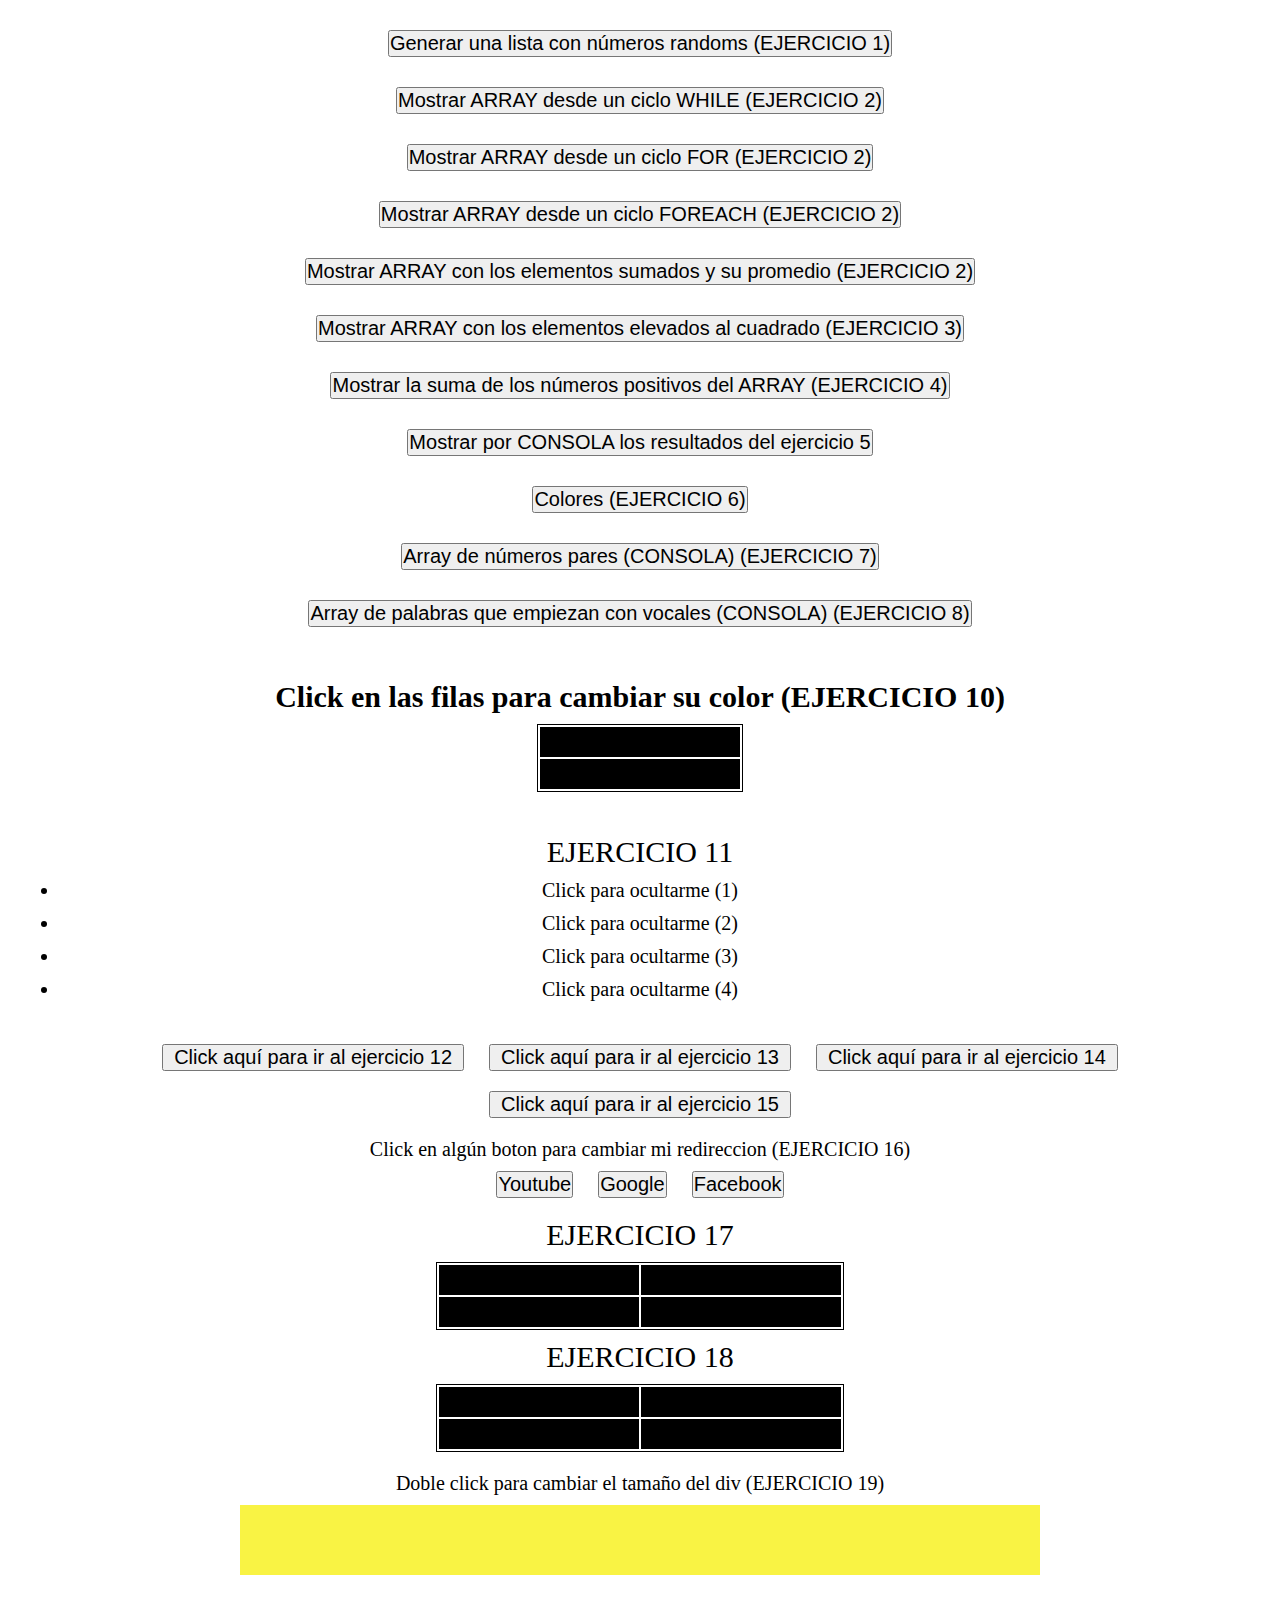
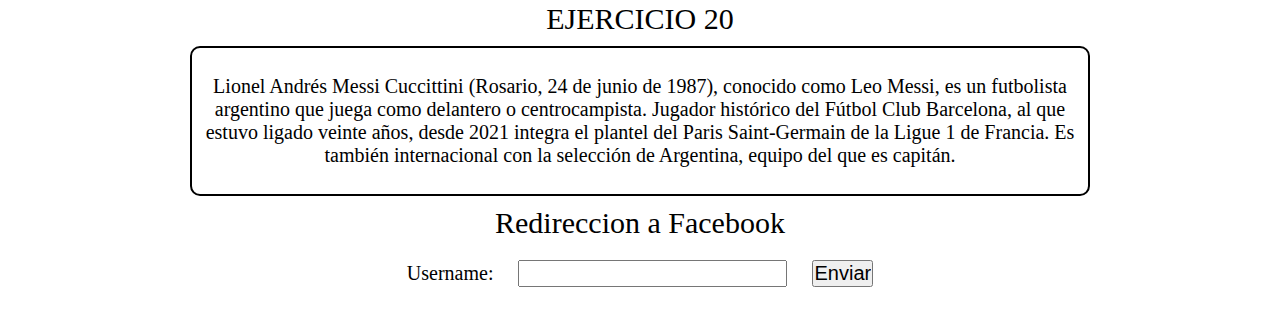
<file: index.html>
<!DOCTYPE html>
<html lang="en">
<head>
    <meta charset="UTF-8">
    <meta http-equiv="X-UA-Compatible" content="IE=edge">
    <meta name="viewport" content="width=device-width, initial-scale=1.0">
    <script src="https://ajax.googleapis.com/ajax/libs/jquery/3.6.3/jquery.min.js"></script>
    <link rel="stylesheet" type="text/css" href="index.css">
    <title>TP-10</title>
</head>
<body>
<main>
    <div class="arrayNumAleatorios1">
        <button onclick="arrayNumAleatorios1()">Generar una lista con números randoms (EJERCICIO 1)</button>
        <ul id="lista-numeros"></ul>
    </div>
    <div class="mostrarArray2">
        <button onclick="mostrarArray2WHILE()">Mostrar ARRAY desde un ciclo WHILE (EJERCICIO 2)</button>
        <ul id="lista-numeros-WHILE"></ul>
        <button onclick="mostrarArray2FOR()">Mostrar ARRAY desde un ciclo FOR (EJERCICIO 2)</button>
        <ul id="lista-numeros-FOR"></ul>
        <button onclick="mostrarArray2FOREACH()">Mostrar ARRAY desde un ciclo FOREACH (EJERCICIO 2)</button>
        <ul id="lista-numeros-FOREACH"></ul>
        <button onclick="mostrarArray2SUMADOS()">Mostrar ARRAY con los elementos sumados y su promedio (EJERCICIO 2)</button>
         <ul id="lista-numeros-SUMADOS"></ul>
         <p id="promedio"></p>
    </div>
    <div class="arrayAlCuadrado3">
        <button onclick="arrayElevadoAlCuadrado3()">Mostrar ARRAY con los elementos elevados al cuadrado (EJERCICIO 3)</button>
        <ul id="arrayAlCuadrado"></ul>
    </div>
    <div class="arraySumaPositivos4">
        <button onclick="arraySumaPositivos4()">Mostrar la suma de los números positivos del ARRAY (EJERCICIO 4)</button>
        <p id="arraySumaPositivos"></p>
    </div>
    <div class="arrayNombres5">
        <button onclick="arrayNombres5()">Mostrar por CONSOLA los resultados del ejercicio 5</button>
    </div>
    <div class="arrayColores6">
        <button onclick="arrayColores6()">Colores (EJERCICIO 6)</button>
    </div>
    <div class="arrayPares7">
        <button onclick="arrayPares7()">Array de números pares (CONSOLA) (EJERCICIO 7)</button>
    </div>
    <div class="arrayVocales8">
        <button onclick="arrayVocales8()">Array de palabras que empiezan con vocales (CONSOLA) (EJERCICIO 8)</button>
    </div><br>
    <div class="tablasColores10">
        <h2>Click en las filas para cambiar su color (EJERCICIO 10)</h2>
        <table>
            <tr><td id="colorTabla"></td></tr>
            <tr><td id="colorTabla2"></td></tr>
        </table>
    </div><br>
    <div class="listaOcultar11">
        <P style="font-size: 30px;">EJERCICIO 11</P>
        <ul>
            <li id="ocultarLista1">Click para ocultarme (1)</li>
            <li id="ocultarLista2">Click para ocultarme (2)</li>
            <li id="ocultarLista3">Click para ocultarme (3)</li>
            <li id="ocultarLista4">Click para ocultarme (4)</li>
        </ul>
    </div><br>
    <button><a href="ejercicio12.html" target="_blank">Click aquí para ir al ejercicio 12</a></button>
    <button><a href="ejercicio13.html" target="_blank">Click aquí para ir al ejercicio 13</a></button>
    <button><a href="ejercicio14.html" target="_blank">Click aquí para ir al ejercicio 14</a></button>
    <button><a href="ejercicio15.html" target="_blank">Click aquí para ir al ejercicio 15</a></button>
    <div class="hipervinculos16">
        <a id="redireccion" href="#" target="_blank">Click en algún boton para cambiar mi redireccion (EJERCICIO 16)</a><br>
        <button onclick="hipervinculoYoutube()">Youtube</button>
        <button onclick="hipervinculoGoogle()">Google</button>
        <button onclick="hipervinculoFacebook()">Facebook</button>
    </div>
    <div class="tablasMouseover17">
        <p style="font-size: 30px;">EJERCICIO 17</p>
        <table>
            <tr>
                <td class="tablaColor" id="tablaColor1"></td>
                <td class="tablaColor" id="tablaColor2"></td>
            </tr>
            <tr>
                <td class="tablaColor" id="tablaColor3"></td>
                <td class="tablaColor" id="tablaColor4"></td>
            </tr>
        </table>
    </div>
    <div class="tablaHover18">
        <p style="font-size: 30px;">EJERCICIO 18</p>
        <table>
            <tr>
                <td id="tablaColor1"></td>
                <td id="tablaColor2"></td>
            </tr>
            <tr>
                <td id="tablaColor3"></td>
                <td id="tablaColor4"></td>
            </tr>
        </table>
    </div>
    <div class="divRedimencionado19">
        <p>Doble click para cambiar el tamaño del div (EJERCICIO 19)</p>
        <div id="redimencionar"></div>
    </div>
    <div class="parrafosAnimacion20" style="margin-top: 60px;">
        <p style="font-size: 30px">EJERCICIO 20</p>
        <div class="bordesParrafo">
            <p id="parrafo1-EJE20">Lionel Andrés Messi Cuccittini (Rosario, 24 de junio de 1987), conocido como Leo Messi, es un futbolista argentino que juega como delantero o centrocampista. Jugador histórico del Fútbol Club Barcelona, al que estuvo ligado veinte años, desde 2021 integra el plantel del Paris Saint-Germain de la Ligue 1 de Francia. Es también internacional con la selección de Argentina, equipo del que es capitán.</p>
            <p id="parrafo2-EJE20">Considerado con frecuencia el mejor jugador del mundo y uno de los mejores de todos los tiempos,9​ es el único futbolista en la historia que ha ganado, entre otras distinciones, siete veces el Balón de Oro, siete premios de la FIFA al mejor jugador del mundo, seis Botas de Oro y dos Balones de Oro de la Copa Mundial de Fútbol. En 2020, se convirtió en el primer futbolista y el primer argentino en recibir un premio Laureus y fue incluido en el Dream Team del Balón de Oro.</p>
        </div>
    </div>
    <div class="hrefPreventDefault21">
        <a href="https://www.facebook.com" target="_blank" style="font-size: 30px;" id="rediccFacebook">Redireccion a Facebook</a>
    </div>
    <div class="formPreventDefault22">
        <form action="">
            <label for="username">Username:</label>
            <input type="text" id="username">
            <input type="submit" value="Enviar" id="enviarForm">
            <p id="Enviado"></p>
            <p id="usernameReg"></p>
        </form>
    </div>
</main>
    <script src="app.js"></script>
</body>
</html>
</file>
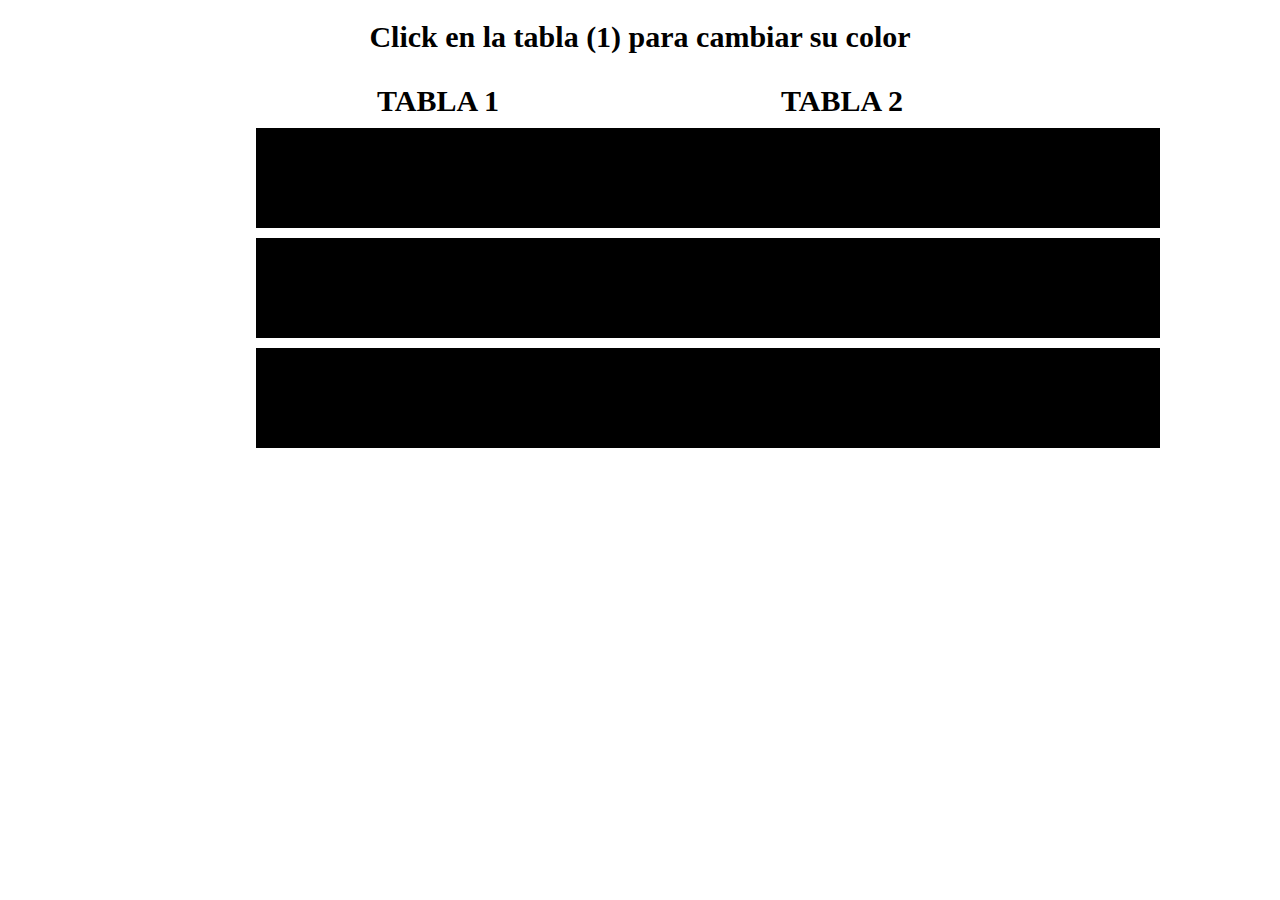
<file: ejercicio12.html>
<!DOCTYPE html>
<html lang="en">
<head>
    <meta charset="UTF-8">
    <meta http-equiv="X-UA-Compatible" content="IE=edge">
    <meta name="viewport" content="width=device-width, initial-scale=1.0">
    <script src="https://ajax.googleapis.com/ajax/libs/jquery/3.6.3/jquery.min.js"></script>
    <link rel="stylesheet" type="text/css" href="index.css">
    <title>TP-10</title>
</head>
<body>
<main>
    <h2>Click en la tabla (1) para cambiar su color</h2>
    <div class="container">
        <div class="tabla">
            <h2>TABLA 1</h2>
            <div class="filas" id="color1"></div>
            <div class="filas" id="color2"></div>
            <div class="filas" id="color3"></div>
        </div>
        <div class="tabla">
            <h2>TABLA 2</h2>
            <div class="filas"></div>
            <div class="filas"></div>
            <div class="filas"></div>
        </div>
    </div>
</main>
    <script src="app.js"></script>
</body>
</html>
</file>
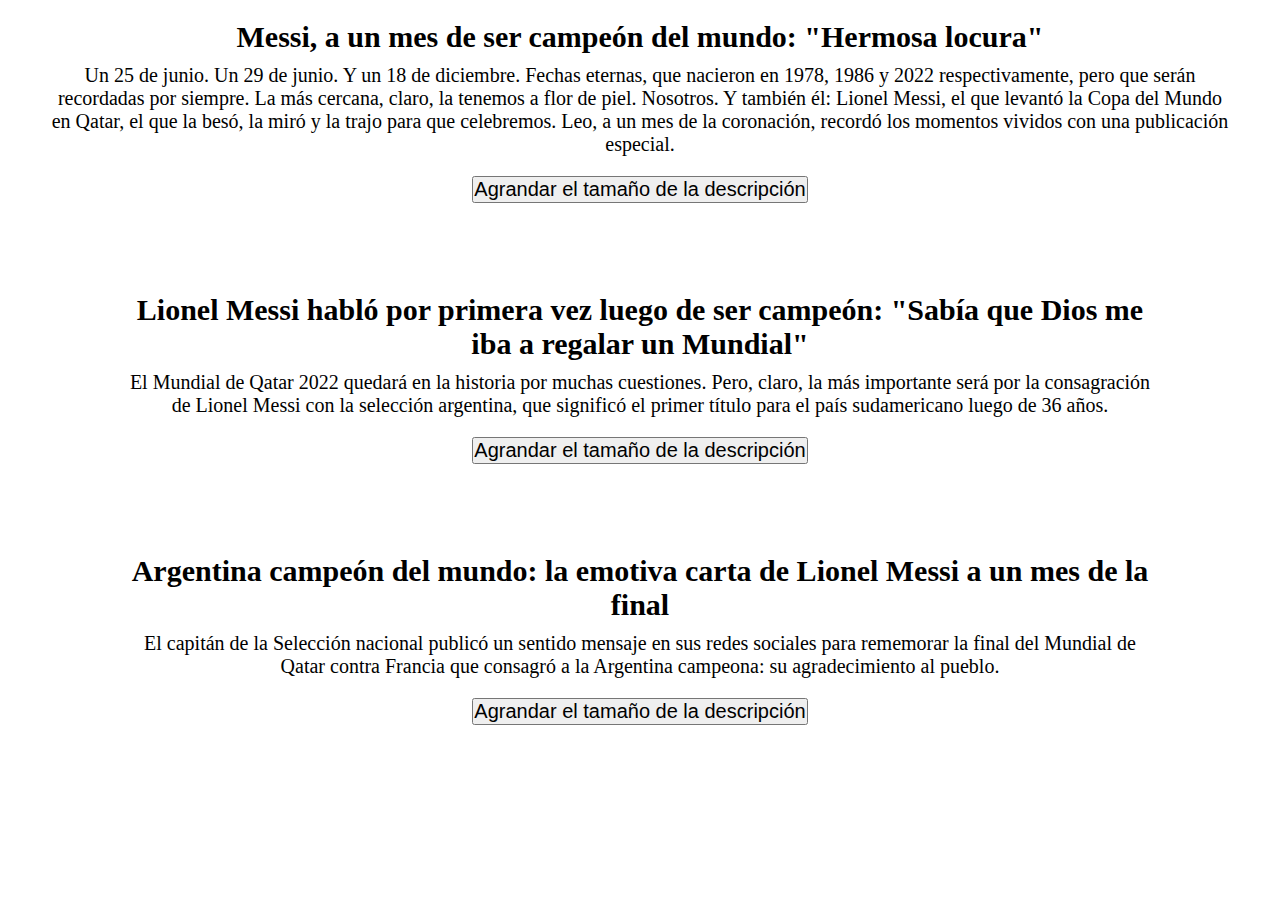
<file: ejercicio13.html>
<!DOCTYPE html>
<html lang="en">
<head>
    <meta charset="UTF-8">
    <meta http-equiv="X-UA-Compatible" content="IE=edge">
    <meta name="viewport" content="width=device-width, initial-scale=1.0">
    <script src="https://ajax.googleapis.com/ajax/libs/jquery/3.6.3/jquery.min.js"></script>
    <link rel="stylesheet" type="text/css" href="index.css">
    <title>TP-10</title>
</head>
<body>
<main>
    <div class="noticia1">
        <h1>Messi, a un mes de ser campeón del mundo: "Hermosa locura"</h1>
        <p class="descripcion1">Un 25 de junio. Un 29 de junio. Y un 18 de diciembre. Fechas eternas, que nacieron en 1978, 1986 y 2022 respectivamente, pero que serán recordadas por siempre. La más cercana, claro, la tenemos a flor de piel. Nosotros. Y también él: Lionel Messi, el que levantó la Copa del Mundo en Qatar, el que la besó, la miró y la trajo para que celebremos. Leo, a un mes de la coronación, recordó los momentos vividos con una publicación especial.</p>
        <button onclick="agrandarFuente13('descripcion1')">Agrandar el tamaño de la descripción</button>
    </div>
    <div class="noticia2">
        <h1>Lionel Messi habló por primera vez luego de ser campeón: "Sabía que Dios me iba a regalar un Mundial"</h1>
        <p class="descripcion2">El Mundial de Qatar 2022 quedará en la historia por muchas cuestiones. Pero, claro, la más importante será por la consagración de Lionel Messi con la selección argentina, que significó el primer título para el país sudamericano luego de 36 años.</p>
        <button onclick="agrandarFuente13('descripcion2')">Agrandar el tamaño de la descripción</button>
    </div>
    <div class="noticia3">
        <h1>Argentina campeón del mundo: la emotiva carta de Lionel Messi a un mes de la final</h1>
        <p class="descripcion3">El capitán de la Selección nacional publicó un sentido mensaje en sus redes sociales para rememorar la final del Mundial de Qatar contra Francia que consagró a la Argentina campeona: su agradecimiento al pueblo.</p>
        <button onclick="agrandarFuente13('descripcion3')">Agrandar el tamaño de la descripción</button>
    </div>
</main>
    <script src="app.js"></script>
</body>
</html>
</file>
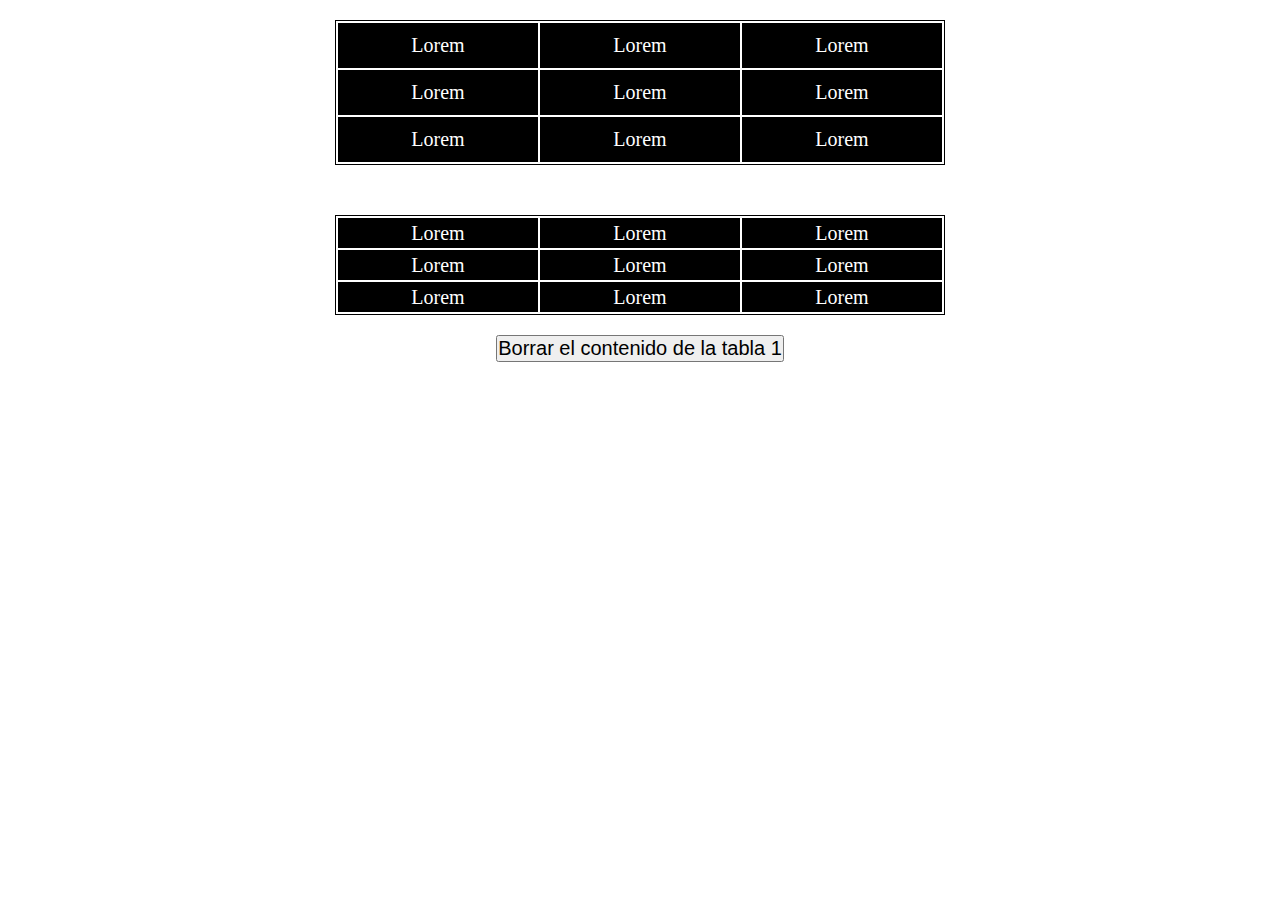
<file: ejercicio14.html>
<!DOCTYPE html>
<html lang="en">
<head>
    <meta charset="UTF-8">
    <meta http-equiv="X-UA-Compatible" content="IE=edge">
    <meta name="viewport" content="width=device-width, initial-scale=1.0">
    <script src="https://ajax.googleapis.com/ajax/libs/jquery/3.6.3/jquery.min.js"></script>
    <link rel="stylesheet" type="text/css" href="index.css">
    <title>TP-10</title>
</head>
<body>
    <main>
        <div>
            <table>
                <tr>
                    <td style="color: white"><p>Lorem</p></td>
                    <td style="color: white"><p>Lorem</p></td>
                    <td style="color: white"><p>Lorem</p></td>
                </tr> 
                <tr>
                    <td style="color: white"><p>Lorem</p></td>
                    <td style="color: white"><p>Lorem</p></td>
                    <td style="color: white"><p>Lorem</p></td>
                </tr>
                <tr>
                    <td style="color: white"><p>Lorem</p></td>
                    <td style="color: white"><p>Lorem</p></td>
                    <td style="color: white"><p>Lorem</p></td>
                </tr>
            </table>
        </div>
        <div style="margin-top: 50px">
            <table>
                <tr>
                    <td style="color: white">Lorem</td>
                    <td style="color: white">Lorem</td>
                    <td style="color: white">Lorem</td>
                </tr>
                <tr>
                    <td style="color: white">Lorem</td>
                    <td style="color: white">Lorem</td>
                    <td style="color: white">Lorem</td>
                </tr>
                <tr>
                    <td style="color: white">Lorem</td>
                    <td style="color: white">Lorem</td>
                    <td style="color: white">Lorem</td>
                </tr>
            </table>
        </div>
        <button onclick="borrarContenido14()">Borrar el contenido de la tabla 1</button>
    </main>
    <script src="app.js"></script>
</body>
</html>
</file>
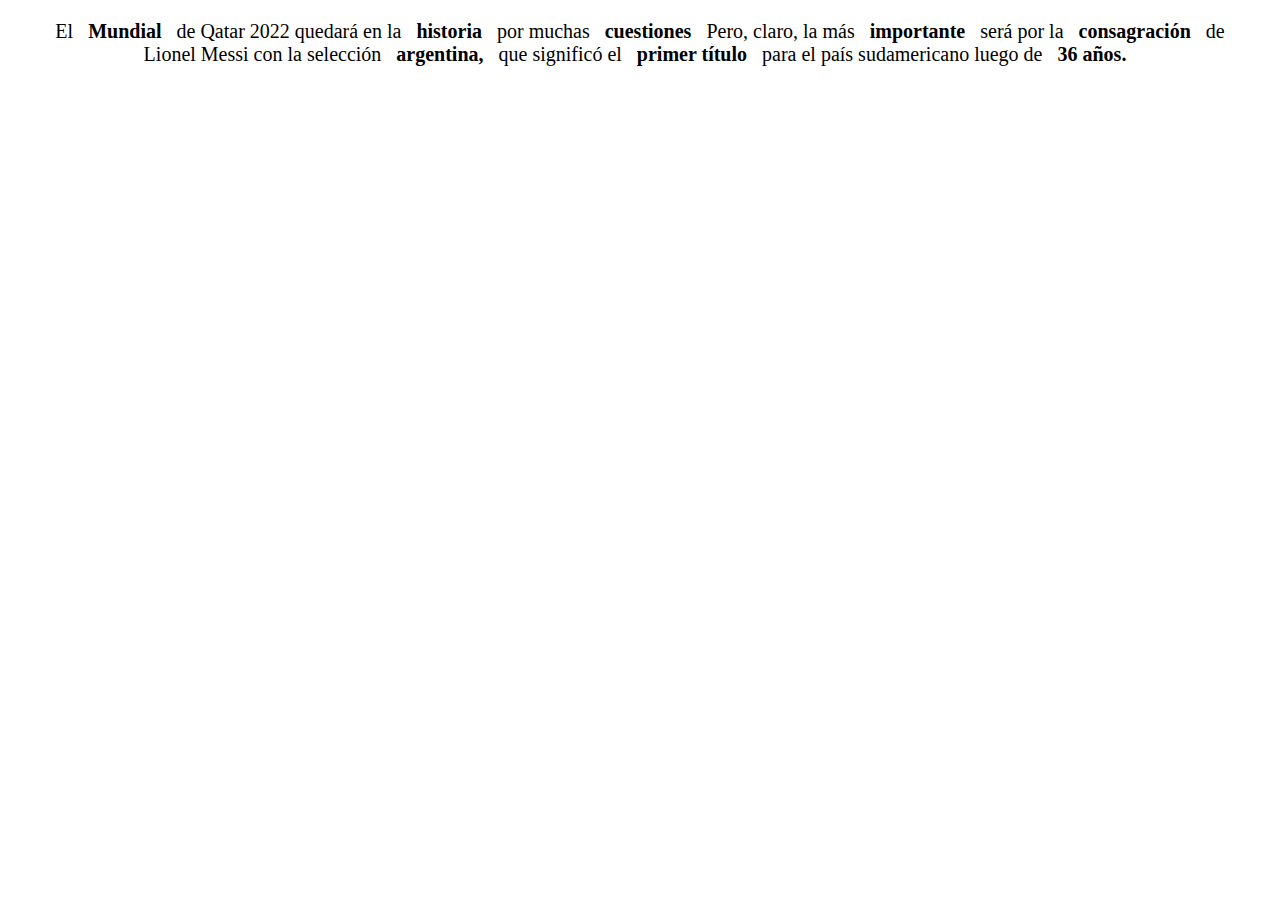
<file: ejercicio15.html>
<!DOCTYPE html>
<html lang="en">
<head>
    <meta charset="UTF-8">
    <meta http-equiv="X-UA-Compatible" content="IE=edge">
    <meta name="viewport" content="width=device-width, initial-scale=1.0">
    <script src="https://ajax.googleapis.com/ajax/libs/jquery/3.6.3/jquery.min.js"></script>
    <link rel="stylesheet" type="text/css" href="index.css">
    <title>TP-10</title>
</head>
<body>
    <main>
        <p>El <strong id="strong1">Mundial</strong> de Qatar 2022 quedará en la <strong id="strong2">historia</strong> por muchas <strong id="strong3">cuestiones</strong> Pero, claro, la más <strong id="strong4">importante</strong> será por la <strong id="strong5">consagración</strong> de Lionel Messi con la selección <strong id="strong6">argentina,</strong> que significó el <strong id="strong7">primer título</strong> para el país sudamericano luego de <strong id="strong8"> 36 años.</strong></p>
    </main>
    <script src="app.js"></script>
</body>
</html>
</file>
<file: index.css>
* {
    padding: 0;
    box-sizing: border-box;
    margin: 10px;
    font-size: 20px;
    text-align: center;
}

.noticia2, .noticia3 {
    margin: 80px;
}

a {
    text-decoration: none;
    color: black;
}

h2, h1 {
    font-size: 30px;
}

table, th, td {
    border: 1px solid black;
    margin: auto;
  }

td {
    width: 200px;
    height: 30px;
    background-color: black;
}

.container {
    display: flex;
    justify-content: center;
    align-items: center;
}

.tabla {
    width: 30vw;
    height: 300px;
}

.filas {
    width: 500px;
    height: 100px;
    background-color: black;
}

.tablaHover18 #tablaColor1:hover {
    transition: 0.2s;
    background-color: #ffcd63;
}
.tablaHover18 #tablaColor2:hover {
    transition: 0.2s;
    background-color: #0045b1;
}
.tablaHover18 #tablaColor3:hover {
    transition: 0.2s;
    background-color: #0089d9;
}
.tablaHover18 #tablaColor4:hover {
    transition: 0.2s;
    background-color: #00d5ff;
}

.divRedimencionado19 {
    width: 800px;
    height: 70px;
    margin: auto;
    margin-top: 20px;
}

.divRedimencionado19 #redimencionar {
    width: 800px;
    height: 70px;
    background-color: #f9f344;
    margin: auto;
}

.bordesParrafo {
    width: 900px;
    height: 150px;
    border-radius: 10px 10px 10px 10px;
    border: 2px solid black;
    display: flex;
    justify-content: center;
    margin: auto;
}

.bordesParrafo p {
    margin: auto;
    font-size: 20px;
}
</file>
